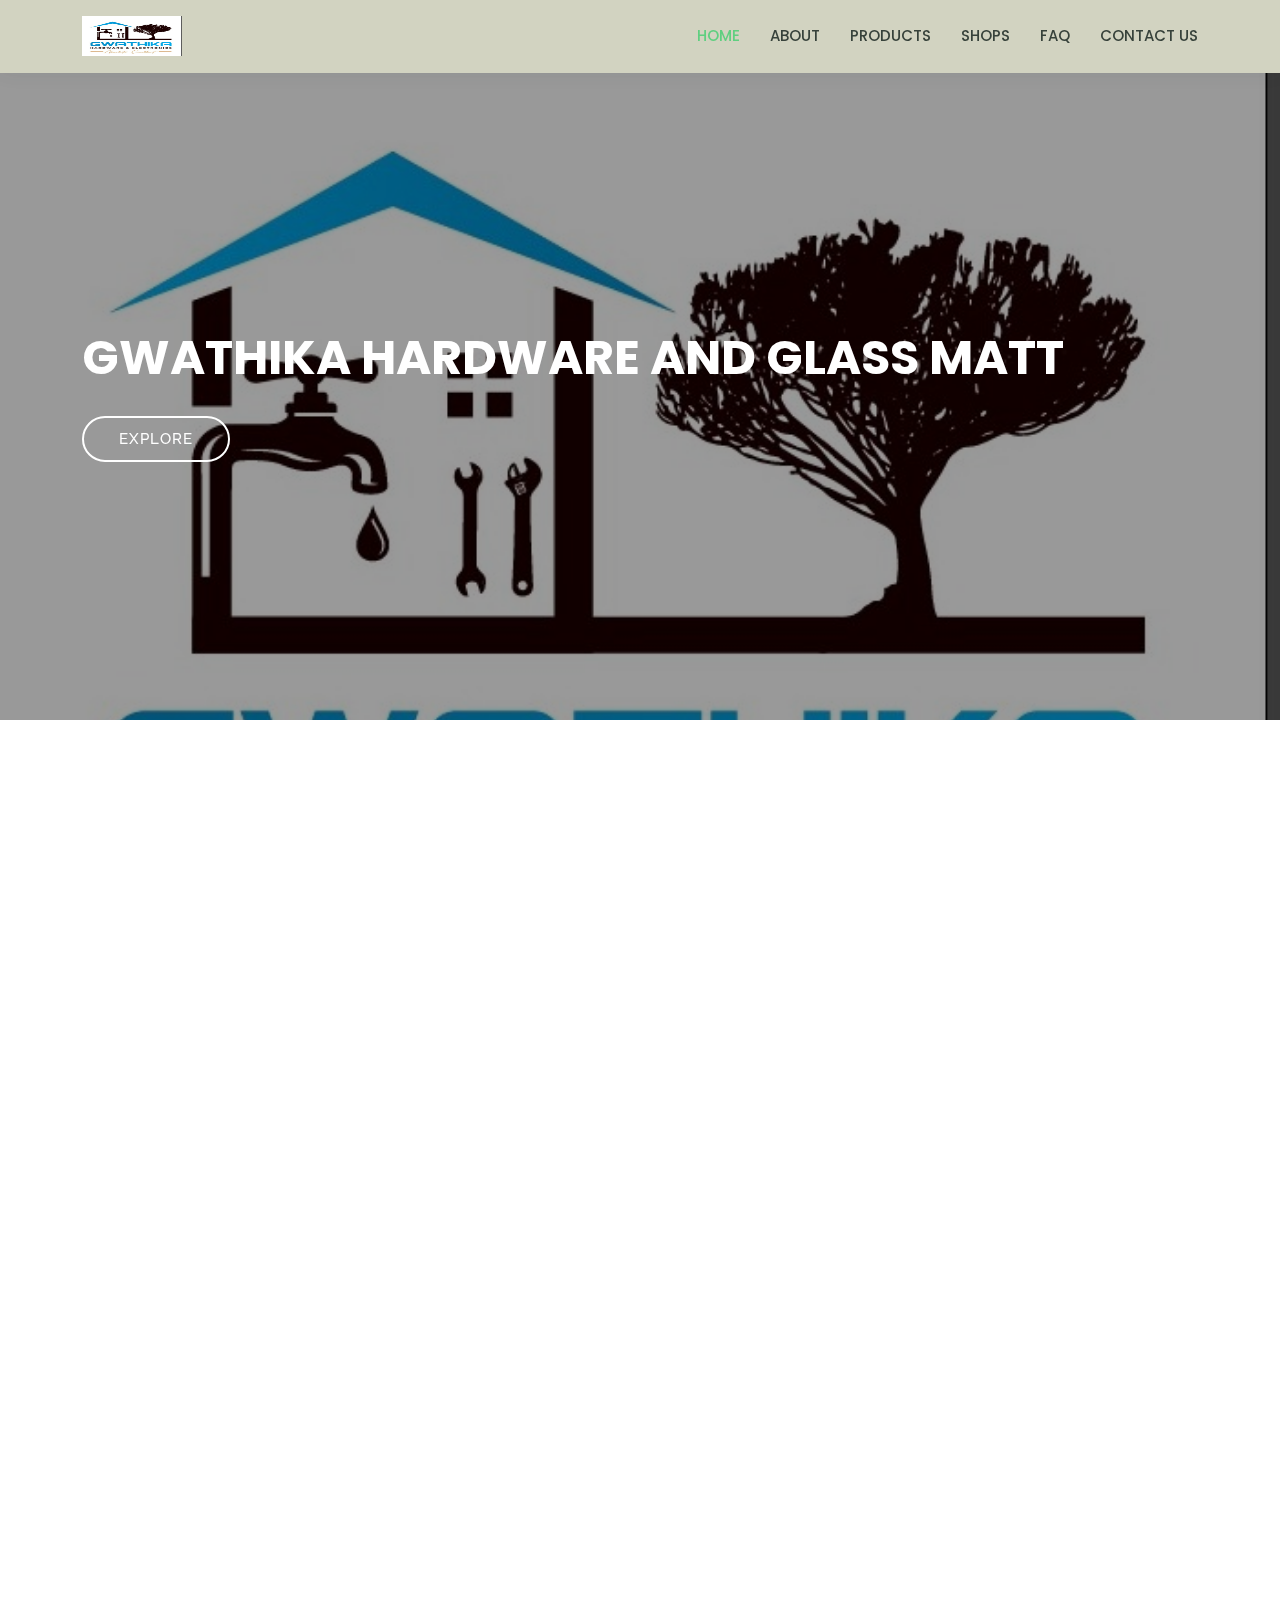
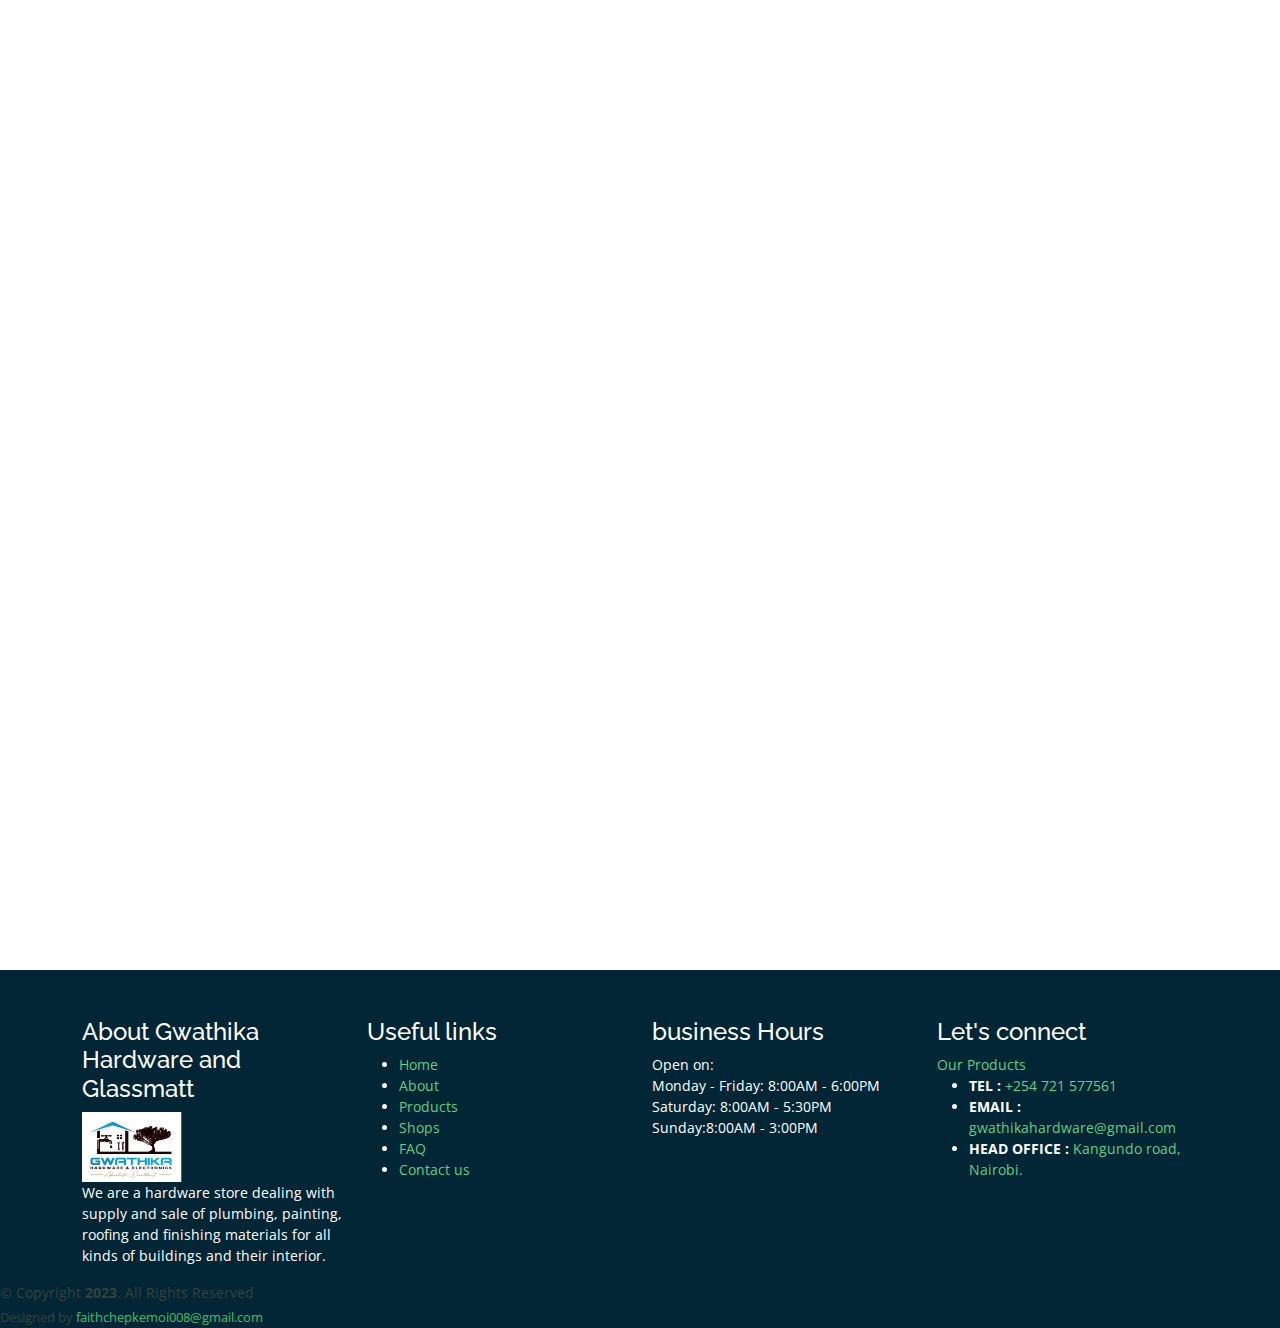
<file: index.html>
<!DOCTYPE html>
<html lang="en">

<head>
  <meta charset="utf-8">
  <meta content="width=device-width, initial-scale=1.0" name="viewport">

  <title>GWATHIKA HARDWARE</title>
  <meta content="" name="description">
  <meta content="" name="keywords">

  <!-- Favicons -->
  <link href="assets/img/logo.jpeg" rel="icon">
  <link href="assets/img/apple-touch-icon.png" rel="apple-touch-icon">

  <!-- Google Fonts -->
  <link href="https://fonts.googleapis.com/css?family=Open+Sans:300,300i,400,400i,600,600i,700,700i|Raleway:300,300i,400,400i,500,500i,600,600i,700,700i|Poppins:300,300i,400,400i,500,500i,600,600i,700,700i" rel="stylesheet">

  <!-- Vendor CSS Files -->
  <link href="assets/vendor/animate.css/animate.min.css" rel="stylesheet">
  <link href="assets/vendor/aos/aos.css" rel="stylesheet">
  <link href="assets/vendor/bootstrap/css/bootstrap.min.css" rel="stylesheet">
  <link href="assets/vendor/bootstrap-icons/bootstrap-icons.css" rel="stylesheet">
  <link href="assets/vendor/boxicons/css/boxicons.min.css" rel="stylesheet">
  <link href="assets/vendor/remixicon/remixicon.css" rel="stylesheet">
  <link href="assets/vendor/swiper/swiper-bundle.min.css" rel="stylesheet">

  <!--  Main CSS File -->
  <link href="assets/css/style.css" rel="stylesheet">

  
</head>

<body>
 
  <!-- ======= Header ======= -->
  <header style = "background-color:rgb(210, 211, 193)" id ="header" class="fixed-top">
    <div class="container d-flex align-items-center">
      

      <h1 class="logo me-auto"><img src="assets/img/logo.jpeg" width="100" height="70"></h1>
      <!-- Uncomment below if you prefer to use an image logo -->
      <!-- <a href="index.html" class="logo me-auto"><img src="assets/img/logo.png" alt="" class="img-fluid"></a>-->

      <nav id="navbar" class="navbar order-last order-lg-0">
        <ul>
          <li><a class="active" href="index.html">HOME</a></li>
          <li><a href="about.html">ABOUT</a></li>
          <li><a href="products.html">PRODUCTS</a></li>
          <li><a href="shops.html">SHOPS</a></li>
          <li><a href="FAQ.html">FAQ</a></li>
          <li><a href="contactus.html">CONTACT US</a></li>
          
          
        </ul>
        <i class="bi bi-list mobile-nav-toggle"></i>
      </nav>


    </div>
  </header>
  <section id="hero" class="d-flex justify-content-center align-items-center">
    <div class="container position-relative" data-aos="zoom-in" data-aos-delay="100">
      
      <h1>GWATHIKA HARDWARE AND GLASS MATT</h1>
    
      <a href="products.html" class="btn-get-started">EXPLORE</a>
    </div>
  </section>
  <main id="main">
    <section id="about" class="about">
      <div class="container" data-aos="fade-up">

        <div class="row">
          <div class="col-lg-4 order-1 order-lg-2" data-aos="fade-left" data-aos-delay="100">
            <img src="assets/img/tiles.jpg" class="img-fluid" alt="">
          </div>
          <div class="col-lg-6 pt-4 pt-lg-0 order-2 order-lg-1 content">
            We are a renowned hardware store offering business-to-business and business-to-consumer services.
            <BR><BR>We have a vast reach of customers and clients across the country. 
              <BR><BR>We have also partnered with other companies to ensure that we deliver quality products and services. 
            
            </p>

          </div>
        </div>

      </div>
    </section><!-- End About Section -->

    

    <!-- ======= Why Us Section ======= -->
    <section id="why-us" class="why-us">
      <div class="container" data-aos="fade-up">

        <div class="row">
          <div class="col-lg-4 d-flex align-items-stretch">
            <div class="content">
              <h3>WHY GWATHIKA HARDWARE AND GLASS MATT?</h3>
              <p>
                
              </p>
              <div class="text-center">
                <a href="about.html" class="more-btn">Learn More <i class="bx bx-chevron-right"></i></a>
              </div>
            </div>
          </div>
          <div class="col-lg-8 d-flex align-items-stretch" data-aos="zoom-in" data-aos-delay="100">
            <div class="icon-boxes d-flex flex-column justify-content-center">
              <div class="row">
                <div class="col-xl-4 d-flex align-items-stretch">
                  <div class="icon-box mt-4 mt-xl-0">
                    
                    <h4>QUALITY PRODUCTS AND SERVICES</h4>
                    <p>We ensure that our customers receive only the best and world class products and services, with the aid of our partnerships.  </p>
                  </div>
                </div>
                <div class="col-xl-4 d-flex align-items-stretch">
                  <div class="icon-box mt-4 mt-xl-0">
                    
                    <h4>FAST AND ASSUARED DELIVERY</h4>
                    <p>We deliver our products and services within Nairobi and across the entire country, on time. </p>
                  </div>
                </div>
                <div class="col-xl-4 d-flex align-items-stretch">
                  <div class="icon-box mt-4 mt-xl-0">
                    
                    <h4>GREAT CUSTOMER SERVICE AND EXPERIENCE</h4>
                    <p>Our cutomers' needs are our top priority, so we have and will continue ensuring that we meet your needs and you have the best experience at Gwathika harware and glassmatt.</p>
                  </div>
                </div>
              </div>
            </div><!-- End .content-->
          </div>
        </div>

      </div>
    </section><!-- End Why Us Section -->


    <!-- ======= Trainers Section ======= -->
    <section id="trainers" class="trainers">
      <div class="container" data-aos="fade-up">

        <div class="row" data-aos="zoom-in" data-aos-delay="100">
          <div class="col-lg-12 col-md-4 d-flex align-items-stretch">
            <div class="member">
              <img src="assets/img/trainers/trainer-1.jpg" class="img-fluid" alt="">
              <div class="member-content">
                <h4>GWATHIKA PARTNERSHIPS</h4>
                <span></span>
                <p>
                  We have partnered with other companies to ensure that we deliver quality products and services.

                
              </div>
            </div>
          </div>


            </div>
          </div>

            </div>
          </div>

        </div>

      </div>
    </section><!-- End Trainers Section -->

  </main><!-- End #main -->

  
  <footer style = "background-color: rgb(2, 38, 53)"id="footer">
    <div class="container d-md-flex py-4"></div>

        <div class="me-md-auto text-center text-md-start">

      
      <div class="container">
      <div class="row"><!-- About -->
      <div class="col-md-3 col-sm-6">
      <div class="widget widget_about text-white">
      <h4 class="widget-title">About Gwathika Hardware and Glassmatt</h4>
      
      <div class="logo-footer clearfix p-b15"><a href="index.html"><img alt="" src="assets/img/logo.jpeg" width="100" height="70"></a></div>
      
      <p>We are a hardware store dealing with supply and sale of plumbing, painting, roofing and finishing materials for all kinds of buildings and their interior.</p>
      </div>
      </div>
      <!-- Useful Links -->
      
      <div class="col-md-3 col-sm-6">
      <div class="widget widget_services text-white">
      <h4 class="widget-title">Useful links</h4>
      
      <ul class="text-white">
        <li class="text-white"><a href="/index.html">Home</a></li>
        <li><a href="/about.html">About</a></li>
        <li><a href="/products.html">Products</a></li>
        <li><a href="/shops.html">Shops</a></li>
        <li><a href="/FAQ.html">FAQ</a></li>
        <li><a href="/contactus.html">Contact us</a></li>
      </ul>
      </div>
      </div>
      <!-- Resent Post -->
      
      <div class="col-md-3 col-sm-6">
      <div class="widget recent-posts-entry-date">
      <h4 class="widget-title text-white">business Hours</h4>
      
      <div class="widget-post-bx">
      <div class="widget-post clearfix text-white">
      <div>
      <p>Open on:<br>
      Monday - Friday: 8:00AM - 6:00PM<br>
      Saturday: 8:00AM - 5:30PM<br>
      Sunday:8:00AM - 3:00PM</p>
      </div>
      </div>
      </div>
      </div>
      </div>
      <!-- Instagram Feed -->
      
      <div class="col-md-3 col-sm-6">
      <div class="widget widget_newsletter f-news-letter text-white">
      <h4 class="widget-title">Let's connect</h4>
      
      <div class="newsletter-bx m-b30"><a class="site-button" href="/product.html">Our Products</a>
      
      <div>
      <ul>
        <li><b class="p-lr5 text-uppercase text-white">Tel :</b> <a href="tel:+254 721 577561"><span>+254 721 577561</span></a></li>
        <li><b class="p-lr5 text-uppercase text-white">Email : </b><a href="mailto:gwathikahardware@gmail.com"> <span>gwathikahardware@gmail.com</span></a></li>
        <li><b class="p-lr5 text-uppercase text-white">Head Office :</b> <a href="https://goo.gl/maps/2jsb4E9dPAG3HnVJ8" target="_blank"> <span>Kangundo road, Nairobi.</span></a></li>
      </ul>
      </div>
      </div>
      </div>
      </div>
      </div>
      </div>
      <!-- Footer Copyright Part -->
      
      </div>
     
      
          <div class="copyright">
            &copy; Copyright <strong><span>2023</span></strong>. All Rights Reserved
          </div>
          <div class="credits">
           

            Designed by <a href="mailto:faithchepkemoi008@gmail.com"><span>faithchepkemoi008@gmail.com</span></a>
          </div>
        </div>
        
      </div>
      </footer>
   
  </footer><!-- End Footer -->

  <div id="preloader"></div>
  <a href="#" class="back-to-top d-flex align-items-center justify-content-center"><i class="bi bi-arrow-up-short"></i></a>

  <!-- Vendor JS Files -->
  <script src="assets/vendor/purecounter/purecounter.js"></script>
  <script src="assets/vendor/aos/aos.js"></script>
  <script src="assets/vendor/bootstrap/js/bootstrap.bundle.min.js"></script>
  <script src="assets/vendor/swiper/swiper-bundle.min.js"></script>
  <script src="assets/vendor/php-email-form/validate.js"></script>

  <!-- Template Main JS File -->
  <script src="assets/js/main.js"></script>

</body>

</html>
</file>
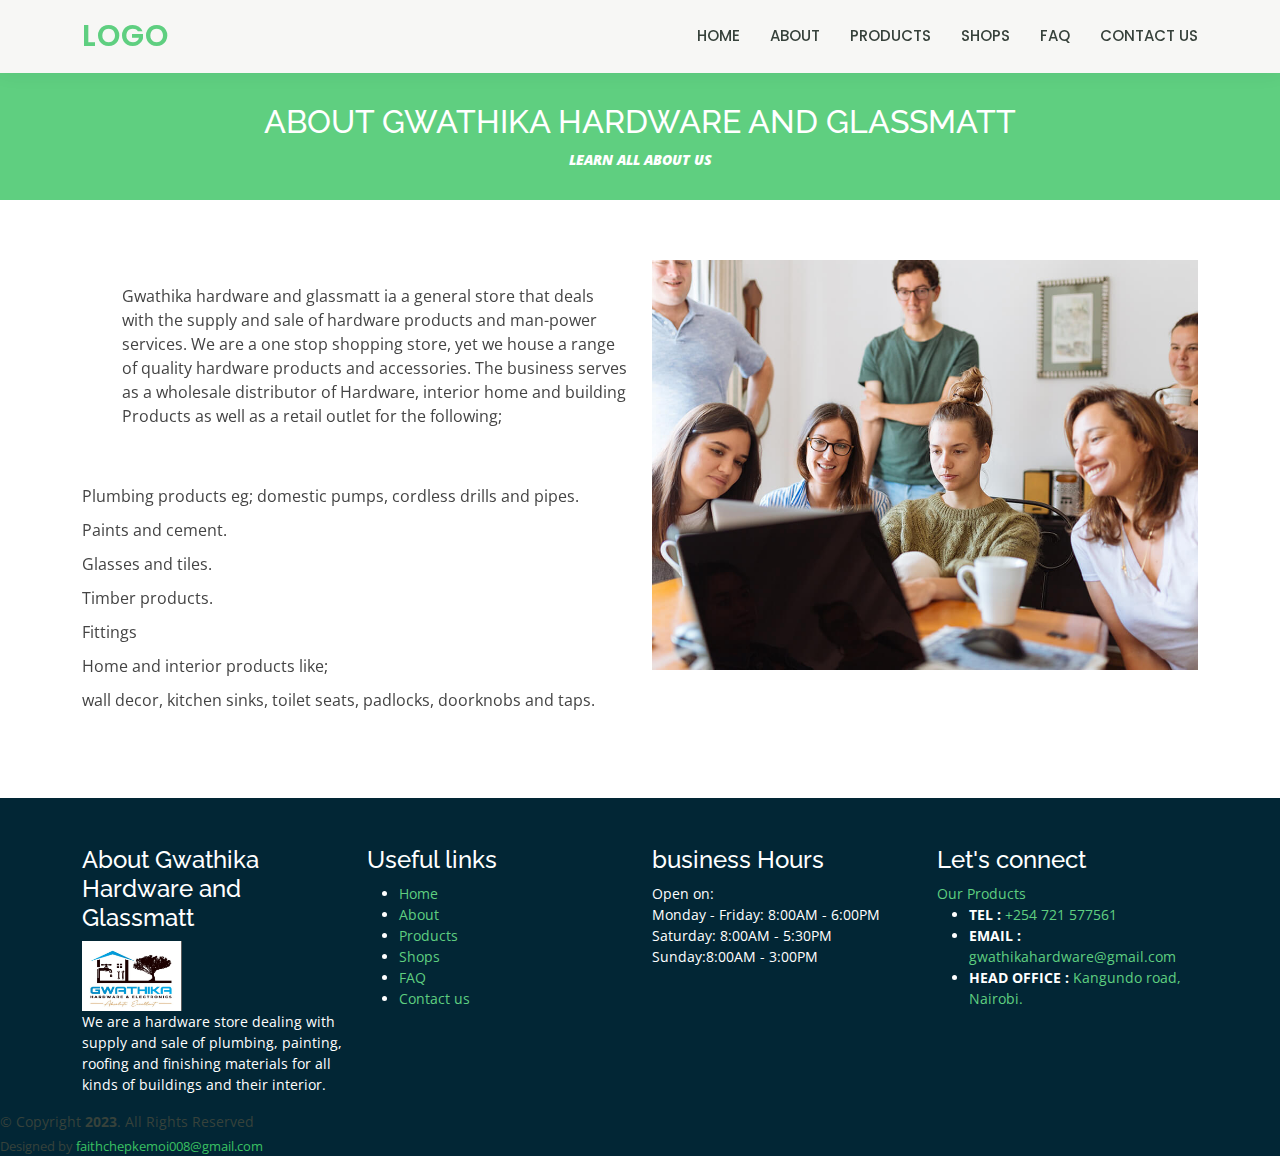
<file: about.html>
<!DOCTYPE html>
<html lang="en">

<head>
  <meta charset="utf-8">
  <meta content="width=device-width, initial-scale=1.0" name="viewport">

  <title>ABOUT</title>
  <meta content="" name="description">
  <meta content="" name="keywords">

  <!-- Favicons -->
  <link href="assets/img/logo.jpeg" rel="icon">
  <link href="assets/img/apple-touch-icon.png" rel="apple-touch-icon">

  <!-- Google Fonts -->
  <link href="https://fonts.googleapis.com/css?family=Open+Sans:300,300i,400,400i,600,600i,700,700i|Raleway:300,300i,400,400i,500,500i,600,600i,700,700i|Poppins:300,300i,400,400i,500,500i,600,600i,700,700i" rel="stylesheet">

  <!-- Vendor CSS Files -->
  <link href="assets/vendor/animate.css/animate.min.css" rel="stylesheet">
  <link href="assets/vendor/aos/aos.css" rel="stylesheet">
  <link href="assets/vendor/bootstrap/css/bootstrap.min.css" rel="stylesheet">
  <link href="assets/vendor/bootstrap-icons/bootstrap-icons.css" rel="stylesheet">
  <link href="assets/vendor/boxicons/css/boxicons.min.css" rel="stylesheet">
  <link href="assets/vendor/remixicon/remixicon.css" rel="stylesheet">
  <link href="assets/vendor/swiper/swiper-bundle.min.css" rel="stylesheet">

  <!-- Template Main CSS File -->
  <link href="assets/css/style.css" rel="stylesheet">

</head>

<body>

  <!-- ======= Header ======= -->
  <header id="header" class="fixed-top">
    <div class="container d-flex align-items-center">

      <h1 class="logo me-auto"><a href="index.html">LOGO</a></h1>
      <!-- Uncomment below if you prefer to use an image logo -->
      <!-- <a href="index.html" class="logo me-auto"><img src="assets/img/logo.png" alt="" class="img-fluid"></a>-->

      <nav id="navbar" class="navbar order-last order-lg-0">
        <ul>
          <li><a href="index.html">HOME</a></li>
          <li><a href="about.html">ABOUT</a></li>
          <li><a href="products.html">PRODUCTS</a></li>
          <li><a href="shops.html">SHOPS</a></li>
          <li><a href="FAQ.html">FAQ</a></li>
          <li><a href="contactus.html">CONTACT US</a></li>
        
          


          
        </ul>
        <i class="bi bi-list mobile-nav-toggle"></i>
      </nav><!-- .navbar -->

      

    </div>
  </header><!-- End Header -->

  <main id="main">
    <!-- ======= Breadcrumbs ======= -->
    <div class="breadcrumbs" data-aos="fade-in">
      <div class="container">
        <h2>ABOUT GWATHIKA HARDWARE AND GLASSMATT </h2>
        <p><strong><b><i>LEARN ALL ABOUT US</i></b></strong></p>
      </div>
    </div><!-- End Breadcrumbs -->

    <!-- ======= About Section ======= -->
    <section id="about" class="about">
      <div class="container" data-aos="fade-up">

        <div class="row">
          <div class="col-lg-6 order-1 order-lg-2" data-aos="fade-left" data-aos-delay="100">
            <img src="assets/img/about.jpg" class="img-fluid" alt="">
          </div>
          <div class="col-lg-6 pt-4 pt-lg-0 order-2 order-lg-1 content">
            <p style="margin-left:40px"><br>Gwathika hardware and glassmatt ia a general store that deals with the supply and sale of hardware products and man-power services. We are a one stop shopping store, yet we house a range of quality hardware products and accessories. The business serves as a wholesale distributor of Hardware, interior home  and building Products as well as a retail outlet for the following;</p>
        <p><br>

              <p style="margin-left:40px"> 
              <ul>
                <li>Plumbing products eg; domestic pumps, cordless drills and pipes.</li>
                <li>Paints and cement.</li>
                <li>Glasses and tiles.</li>
                <li>Timber products.</li>
                <li>Fittings</li>
                <li>Home and interior products like;<li>wall decor, kitchen sinks, toilet seats, padlocks, doorknobs and taps.</li>
                                       
              </ul></p>
            </p>

          </div>
        </div>

      </div>
    </section><!-- End About Section -->

  </main><!-- End #main -->

  <!-- ======= Footer ======= -->
  <footer id="footer"><footer style = "background-color: rgb(2, 38, 53)"id="footer">
    <div class="container d-md-flex py-4"></div>

        <div class="me-md-auto text-center text-md-start">

      
      <div class="container">
      <div class="row"><!-- About -->
      <div class="col-md-3 col-sm-6">
      <div class="widget widget_about text-white">
      <h4 class="widget-title">About Gwathika Hardware and Glassmatt</h4>
      
      <div class="logo-footer clearfix p-b15"><a href="index.html"><img alt="" src="assets/img/logo.jpeg" width="100" height="70"></a></div>
      
      <p>We are a hardware store dealing with supply and sale of plumbing, painting, roofing and finishing materials for all kinds of buildings and their interior.</p>
      </div>
      </div>
      <!-- Useful Links -->
      
      <div class="col-md-3 col-sm-6">
      <div class="widget widget_services text-white">
      <h4 class="widget-title">Useful links</h4>
      
      <ul class="text-white">
        <li class="text-white"><a href="/index.html">Home</a></li>
        <li><a href="/about.html">About</a></li>
        <li><a href="/products.html">Products</a></li>
        <li><a href="/shops.html">Shops</a></li>
        <li><a href="/FAQ.html">FAQ</a></li>
        <li><a href="/contactus.html">Contact us</a></li>
      </ul>
      </div>
      </div>
      <!-- Resent Post -->
      
      <div class="col-md-3 col-sm-6">
      <div class="widget recent-posts-entry-date">
      <h4 class="widget-title text-white">business Hours</h4>
      
      <div class="widget-post-bx">
      <div class="widget-post clearfix text-white">
      <div>
      <p>Open on:<br>
      Monday - Friday: 8:00AM - 6:00PM<br>
      Saturday: 8:00AM - 5:30PM<br>
      Sunday:8:00AM - 3:00PM</p>
      </div>
      </div>
      </div>
      </div>
      </div>
      <!-- Instagram Feed -->
      
      <div class="col-md-3 col-sm-6">
      <div class="widget widget_newsletter f-news-letter text-white">
      <h4 class="widget-title">Let's connect</h4>
      
      <div class="newsletter-bx m-b30"><a class="site-button" href="/product.html">Our Products</a>
      
      <div>
      <ul>
        <li><b class="p-lr5 text-uppercase text-white">Tel :</b> <a href="tel:+254 721 577561"><span>+254 721 577561</span></a></li>
        <li><b class="p-lr5 text-uppercase text-white">Email : </b><a href="mailto:gwathikahardware@gmail.com"> <span>gwathikahardware@gmail.com</span></a></li>
        <li><b class="p-lr5 text-uppercase text-white">Head Office :</b> <a href="https://goo.gl/maps/2jsb4E9dPAG3HnVJ8" target="_blank"> <span>Kangundo road, Nairobi.</span></a></li>
      </ul>
      </div>
      </div>
      </div>
      </div>
      </div>
      </div>
      <!-- Footer Copyright Part -->
      
      </div>
     
      
          <div class="copyright">
            &copy; Copyright <strong><span>2023</span></strong>. All Rights Reserved
          </div>
          <div class="credits">
           
            
            Designed by <a href="mailto:faithchepkemoi008@gmail.com"><span>faithchepkemoi008@gmail.com</span></a>
          </div>
        </div>
        
      </div>
      </footer>
   
  </footer>

    

  <div id="preloader"></div>
  <a href="#" class="back-to-top d-flex align-items-center justify-content-center"><i class="bi bi-arrow-up-short"></i></a>

  <!-- Vendor JS Files -->
  <script src="assets/vendor/purecounter/purecounter.js"></script>
  <script src="assets/vendor/aos/aos.js"></script>
  <script src="assets/vendor/bootstrap/js/bootstrap.bundle.min.js"></script>
  <script src="assets/vendor/swiper/swiper-bundle.min.js"></script>
  <script src="assets/vendor/php-email-form/validate.js"></script>

  <!-- Template Main JS File -->
  <script src="assets/js/main.js"></script>

</body>

</html>
</file>
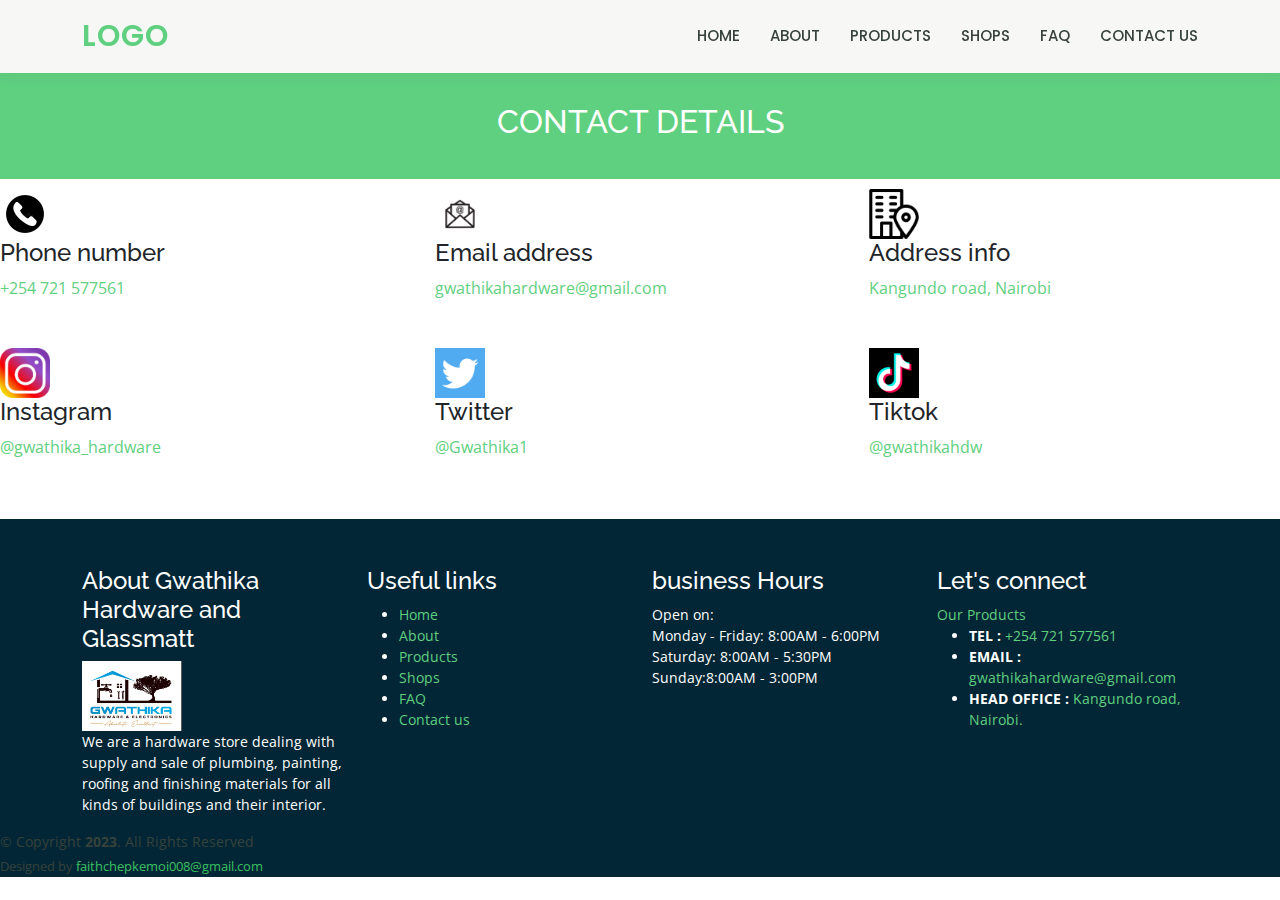
<file: contactus.html>
<!DOCTYPE html>
<html lang="en">

<head>
  <meta charset="utf-8">
  <meta content="width=device-width, initial-scale=1.0" name="viewport">

  <title>CONTACT-US</title>
  <style>
    .fa {  
      
  padding: 0px;  
text-align: center;  
  margin: 0px 0px;  
  font-size: 30px;  
  width: 50px;  
    }
    .fa-instagram {  
  background: hsl(180, 25%, 57%);  
  color: #f00586
}  
.fa-twitter {  
  background: #55ACEE;  
  color: white; 
}
</style>
    
  <meta content="" name="description">
  <meta content="" name="keywords">

  
  <link href="assets/img/logo.jpeg" rel="icon">
  <link href="assets/img/apple-touch-icon.png" rel="apple-touch-icon">

  
  <link href="https://fonts.googleapis.com/css?family=Open+Sans:300,300i,400,400i,600,600i,700,700i|Raleway:300,300i,400,400i,500,500i,600,600i,700,700i|Poppins:300,300i,400,400i,500,500i,600,600i,700,700i" rel="stylesheet">
  <link rel="stylesheet" href="https://cdnjs.cloudflare.com/ajax/libs/font-awesome/4.7.0/css/font-awesome.min.css">
  
  <link href="assets/vendor/animate.css/animate.min.css" rel="stylesheet">
  <link href="assets/vendor/aos/aos.css" rel="stylesheet">
  <link href="assets/vendor/bootstrap/css/bootstrap.min.css" rel="stylesheet">
  <link href="assets/vendor/bootstrap-icons/bootstrap-icons.css" rel="stylesheet">
  <link href="assets/vendor/boxicons/css/boxicons.min.css" rel="stylesheet">
  <link href="assets/vendor/remixicon/remixicon.css" rel="stylesheet">
  <link href="assets/vendor/swiper/swiper-bundle.min.css" rel="stylesheet">

 
  <link href="assets/css/style.css" rel="stylesheet">

  
</head>

<body>

  
  <header id="header" class="fixed-top">
    <div class="container d-flex align-items-center">

      <h1 class="logo me-auto"><a href="index.html">LOGO</a></h1>
      <!-- Uncomment below if you prefer to use an image logo -->
      <!-- <a href="index.html" class="logo me-auto"><img src="assets/img/logo.png" alt="" class="img-fluid"></a>-->

      <nav id="navbar" class="navbar order-last order-lg-0">
        <ul>
          <li><a href="index.html">HOME</a></li>
          <li><a href="about.html">ABOUT</a></li>
          <li><a href="products.html">PRODUCTS</a></li>
          <li><a href="shops.html">SHOPS</a></li>
          <li><a href="FAQ.html">FAQ</a></li>
          <li><a href="contactus.html">CONTACT US</a></li>
          
            </ul>
          </li>
         
        </ul>
        <i class="bi bi-list mobile-nav-toggle"></i>
      </nav>

    </div>
  </header>
  <div class="breadcrumbs">
    <div class="container">
    <h2>CONTACT DETAILS</h2>
        </div>
      </div>


      <div class="container">


      </div>
  
<!-- ======= Contact details section ======= -->
<section id="contact details" class="contact details">
  <div class="container" data-aos="fade-up">

      <div class="mt-separator-outer m-b30">
                      <div class="mt-separator bg-primary"></div>
                    </div>
      <div class="mt-separator bg-primary"></div>
      </div>
      
      <div class="section-content m-b30">
                    <div class="row">
                      <div class="col-md-4 col-sm-12 m-b30">
                        <div class="mt-icon-box-wraper center p-a30 bg-gray">
                          <div class="icon-sm m-b10">
                            <img src ="assets/img/phoneicon.jpg" height="50" width="50">
                          </div>
                          <div class="icon-content">
                            <h4 class="text-dark">Phone number</h4>
                            <div class="icon-content">
                              <a href="tel:+254 721 577561"><span>+254 721 577561</span></a>
                            </div>
                          </div>
                        </div>
                      </div>
                      <div class="col-md-4 col-sm-12 m-b30">
                        <div class="mt-icon-box-wraper center p-a30 bg-gray">
                          <div class="icon-sm m-b10">
                            <img src ="assets/img/emailicon.webp" height="50" width="50">
                          </div>
                          <div class="icon-content">
                            <h4 class="text-dark">Email address</h4>
                            <div class="icon-content">
                              <a href="mailto:gwathikahardware@gmail.com">
                                <span>gwathikahardware@gmail.com</span></a>
                            </div>
                          </div>
                        </div>
                      </div>
                      <div class="col-md-4 col-sm-12 m-b30">
                        <div class="mt-icon-box-wraper center p-a30 bg-gray">
                          <div class="icon-sm m-b10">
                            <img src ="assets/img/adressicon.png" height="50" width="50">
                          </div>
                          <div class="icon-content">
                            <h4 class="text-dark">Address info</h4>
                            <div class="icon-content">
                              <a href="https://goo.gl/maps/2jsb4E9dPAG3HnVJ8" target="_blank">
                                <span>
                                  Kangundo road, Nairobi
                                </span></a>
                            </div>
                          </div>
                        </div>
                      </div>
                    </div>
                    <br><br>
                    <div class = "row">
                      <div class="col-md-4 col-sm-12 m-b30">
                        <div class="mt-icon-box-wraper center p-a30 bg-gray">
                          <div class="icon-sm m-b10">
                            <img src ="assets/img/Instagram-Icon.png.webp" height="50" width="50">
                            
                            <div class="icon-content">
                              <h4 class="text-dark">Instagram</h4> 
                              <div class="icon-content">
                                <a href="tel:+254790022022"><span>@gwathika_hardware</span></a>
                              </div>
                            </div>
                          </div>
                          </div>
                          </div>
                          <div class="col-md-4 col-sm-12 m-b30">
                            <div class="mt-icon-box-wraper center p-a30 bg-gray">
                              <div class="icon-sm m-b10">
                                <img src ="assets/img/twittericon.png" height="50" width="50">
                          </div>
                          <div class="icon-content">
                            <h4 class="text-dark">Twitter</h4>
                            <div class="icon-content">
                              <a href="tel:+254790022022"><span>@Gwathika1</span></a>
                            </div>
                          </div>
                        </div>
                      </div>
                      <div class="col-md-4 col-sm-12 m-b30">
                        <div class="mt-icon-box-wraper center p-a30 bg-gray">
                          <div class="icon-sm m-b10">
                            <img src ="assets/img/tiktokicon.png" height="50" width="50">
                      </div>
                      <div class="icon-content">
                        <h4 class="text-dark">Tiktok</h4>
                        <div class="icon-content">
                          <a href="tel:+254790022022"><span>@gwathikahdw</span></a>
                        </div>
                      </div>
                    </div>
                  </div>
                  </div>
                  </div>
  </div>
  </section> <!-- ======= End Contact details section ======= -->
  
</main>

  <footer style = "background-color: rgb(2, 38, 53)"id="footer">
    <div class="container d-md-flex py-4"></div>

        <div class="me-md-auto text-center text-md-start">

      
      <div class="container">
      <div class="row"><!-- About -->
      <div class="col-md-3 col-sm-6">
      <div class="widget widget_about text-white">
      <h4 class="widget-title">About Gwathika Hardware and Glassmatt</h4>
      
      <div class="logo-footer clearfix p-b15"><a href="index.html"><img alt="" src="assets/img/logo.jpeg" width="100" height="70"></a></div>
      
      <p>We are a hardware store dealing with supply and sale of plumbing, painting, roofing and finishing materials for all kinds of buildings and their interior.</p>
      </div>
      </div>
      <!-- Useful Links -->
      
      <div class="col-md-3 col-sm-6">
      <div class="widget widget_services text-white">
      <h4 class="widget-title">Useful links</h4>
      
      <ul class="text-white">
        <li class="text-white"><a href="/index.html">Home</a></li>
        <li><a href="/about.html">About</a></li>
        <li><a href="/products.html">Products</a></li>
        <li><a href="/shops.html">Shops</a></li>
        <li><a href="/FAQ.html">FAQ</a></li>
        <li><a href="/contactus.html">Contact us</a></li>
      </ul>
      </div>
      </div>
      <!-- Resent Post -->
      
      <div class="col-md-3 col-sm-6">
      <div class="widget recent-posts-entry-date">
      <h4 class="widget-title text-white">business Hours</h4>
      
      <div class="widget-post-bx">
      <div class="widget-post clearfix text-white">
      <div>
      <p>Open on:<br>
      Monday - Friday: 8:00AM - 6:00PM<br>
      Saturday: 8:00AM - 5:30PM<br>
      Sunday:8:00AM - 3:00PM</p>
      </div>
      </div>
      </div>
      </div>
      </div>
      <!-- Instagram Feed -->
      
      <div class="col-md-3 col-sm-6">
      <div class="widget widget_newsletter f-news-letter text-white">
      <h4 class="widget-title">Let's connect</h4>
      
      <div class="newsletter-bx m-b30"><a class="site-button" href="/product.html">Our Products</a>
      
      <div>
      <ul>
        <li><b class="p-lr5 text-uppercase text-white">Tel :</b> <a href="tel:+254 721 577561"><span>+254 721 577561</span></a></li>
        <li><b class="p-lr5 text-uppercase text-white">Email : </b><a href="mailto:gwathikahardware@gmail.com"> <span>gwathikahardware@gmail.com</span></a></li>
        <li><b class="p-lr5 text-uppercase text-white">Head Office :</b> <a href="https://www.google.com/maps/search/Gwathika+Hardware,+Nairobi,+kayole+junction/@-1.2573332,36.9164807,17z?hl=en" target="_blank"> <span>Kangundo road, Nairobi.</span></a></li>
      </ul>
      </div>
      </div>
      </div>
      </div>
      </div>
      </div>
      <!-- Footer Copyright Part -->
      
      </div>
     
      
          <div class="copyright">
            &copy; Copyright <strong><span>2023</span></strong>. All Rights Reserved
          </div>
          <div class="credits">
           

            Designed by <a href="mailto:faithchepkemoi008@gmail.com"><span>faithchepkemoi008@gmail.com</span></a>
          </div>
        </div>
        
      </div>
      </footer>
   
  </footer>
  
    
  </body>
  </html>
</file>
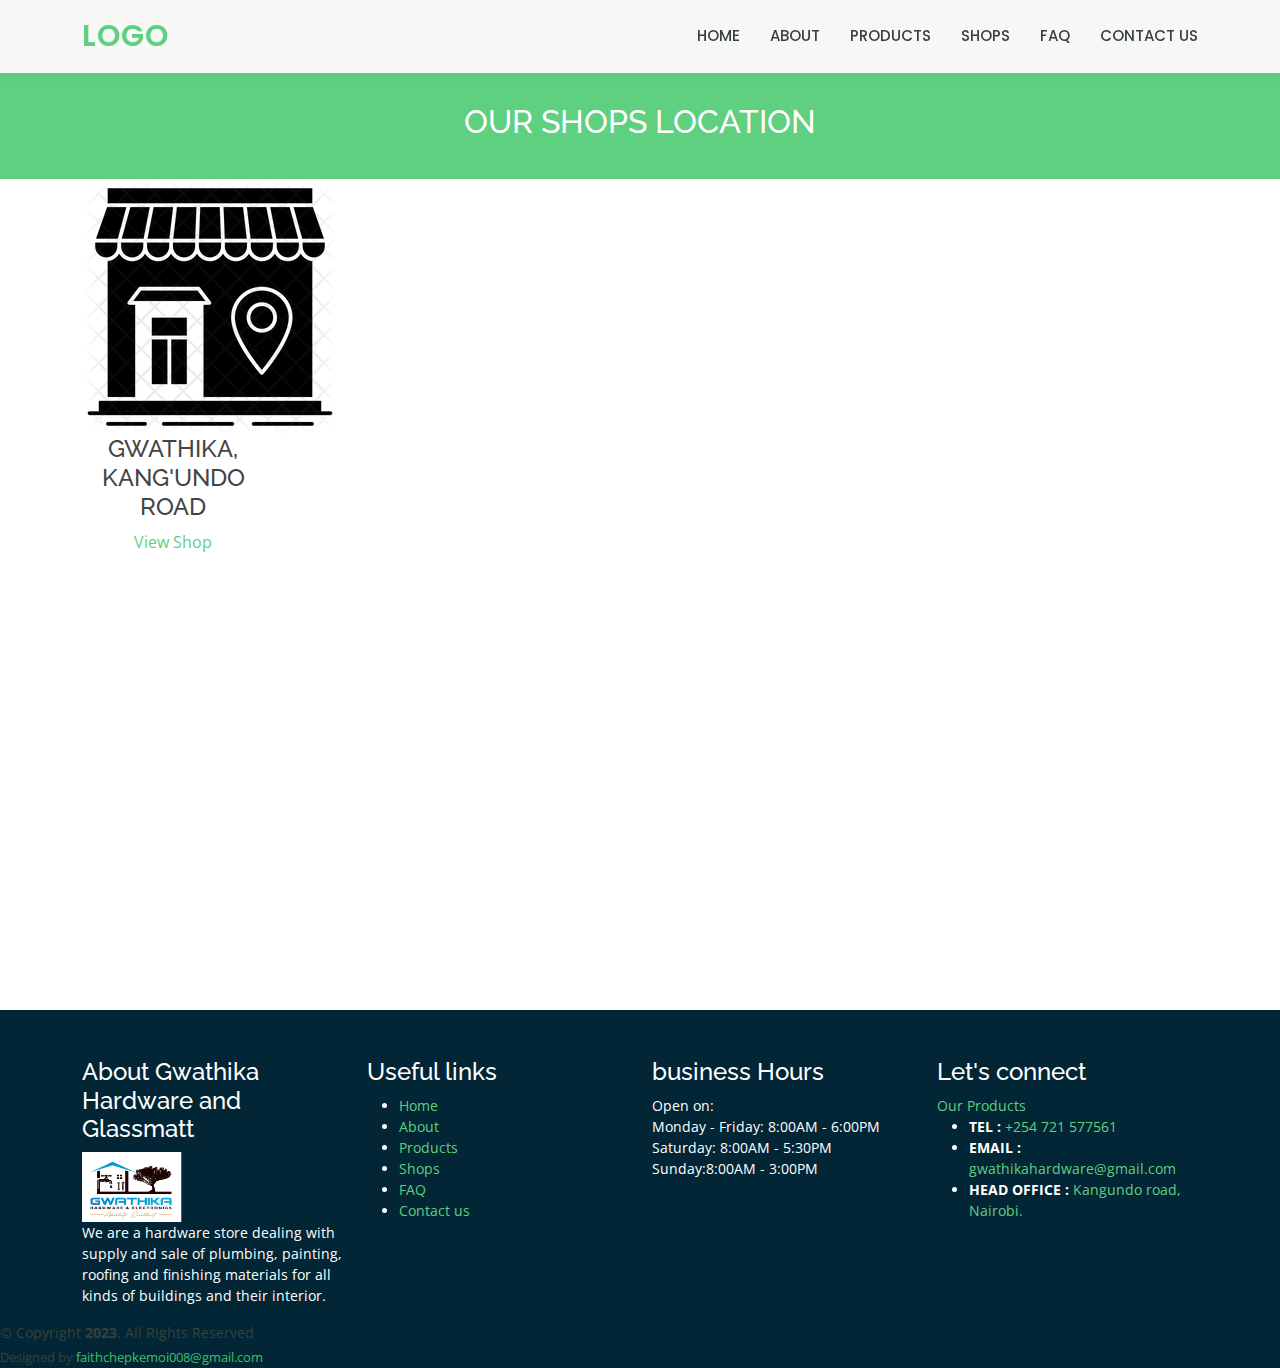
<file: shops.html>
<!DOCTYPE html>
<html lang="en">

<head>
  <meta charset="utf-8">
  <meta content="width=device-width, initial-scale=1.0" name="viewport">

  <title>SHOPS</title>
  <meta content="" name="description">
  <meta content="" name="keywords">

  
  <link href="assets/img/logo.jpeg" rel="icon">
  <link href="assets/img/apple-touch-icon.png" rel="apple-touch-icon">

  
  <link href="https://fonts.googleapis.com/css?family=Open+Sans:300,300i,400,400i,600,600i,700,700i|Raleway:300,300i,400,400i,500,500i,600,600i,700,700i|Poppins:300,300i,400,400i,500,500i,600,600i,700,700i" rel="stylesheet">

  
  <link href="assets/vendor/animate.css/animate.min.css" rel="stylesheet">
  <link href="assets/vendor/aos/aos.css" rel="stylesheet">
  <link href="assets/vendor/bootstrap/css/bootstrap.min.css" rel="stylesheet">
  <link href="assets/vendor/bootstrap-icons/bootstrap-icons.css" rel="stylesheet">
  <link href="assets/vendor/boxicons/css/boxicons.min.css" rel="stylesheet">
  <link href="assets/vendor/remixicon/remixicon.css" rel="stylesheet">
  <link href="assets/vendor/swiper/swiper-bundle.min.css" rel="stylesheet">

 
  <link href="assets/css/style.css" rel="stylesheet">

  
</head>

<body>

  
  <header id="header" class="fixed-top">
    <div class="container d-flex align-items-center">

      <h1 class="logo me-auto"><a href="index.html">LOGO</a></h1>
      <!-- Uncomment below if you prefer to use an image logo -->
      <!-- <a href="index.html" class="logo me-auto"><img src="assets/img/logo.png" alt="" class="img-fluid"></a>-->

      <nav id="navbar" class="navbar order-last order-lg-0">
        <ul>
          <li><a href="index.html">HOME</a></li>
          <li><a href="about.html">ABOUT</a></li>
          <li><a href="products.html">PRODUCTS</a></li>
          <li><a href="shops.html">SHOPS</a></li>
          <li><a href="FAQ.html">FAQ</a></li>
          <li><a href="contactus.html">CONTACT US</a></li>
          
            </ul>
          </li>
         
        </ul>
        <i class="bi bi-list mobile-nav-toggle"></i>
      </nav>

    </div>
  </header>
 <div class="breadcrumbs">
  <div class="container">
  <h2>OUR SHOPS LOCATION</h2>
      </div>
    </div>
    <div class="container">
     
      
      <div class="mfp-gallery clearfix">
        <div class="row">
          <div class="column">
          
          <!-- Block 1 -->
          <div class="col-lg-4 col-md-4 col-sm-6 m-b30">
            <div class="mt-box bg-white bdr-1 bdr-solid bdr-gray-light">
              <div class="mt-thum-bx mt-img-overlay3 mt-img-effect">
                <img src="assets/img/hardwareicon.png" alt="">
                <div class="overlay-bx">
                  <div class="overlay-icon">
                    <a href="/roasters.html">
                      <i class="fa fa-external-link-square mt-icon-box-xs"></i>
                    </a>
                    <a class="mfp-link" href="images/roasters.jpeg">
                      <i class="fa fa-search-plus mt-icon-box-xs"></i>
                    </a>
                  </div>
                </div>
              </div>
              <div class="mt-info p-a20 text-center">
                <h4 class="m-t0">GWATHIKA, KANG'UNDO ROAD</h4>
                <a class="site-button" type="button" href="https://goo.gl/maps/2jsb4E9dPAG3HnVJ8">
                  View Shop
                </a>
              </div>
            </div>
          </div>
          <iframe src="https://www.google.com/maps/embed?pb=!1m18!1m12!1m3!1d3988.8572611589902!2d36.91842261404278!3d-1.2576067359485197!2m3!1f0!2f0!3f0!3m2!1i1024!2i768!4f13.1!3m3!1m2!1s0x182f14f198e2677b%3A0x5bbea0ea4f493d11!2sGwathika%20Hardware!5e0!3m2!1sen!2ske!4v1675329093708!5m2!1sen!2ske" width="600" height="450" style="border:0;" allowfullscreen="" loading="lazy" referrerpolicy="no-referrer-when-downgrade"></iframe>
 </div>
 </div>
        </div>
</div>
</div> 
</div>

<!-- ======= Footer ======= -->
  <footer id="footer">
    <footer style = "background-color: rgb(2, 38, 53)"id="footer">
      <div class="container d-md-flex py-4"></div>
  
          <div class="me-md-auto text-center text-md-start">
  
        
        <div class="container">
        <div class="row"><!-- About -->
        <div class="col-md-3 col-sm-6">
        <div class="widget widget_about text-white">
        <h4 class="widget-title">About Gwathika Hardware and Glassmatt</h4>
        
        <div class="logo-footer clearfix p-b15"><a href="index.html"><img alt="" src="assets/img/logo.jpeg" width="100" height="70"></a></div>
        
        <p>We are a hardware store dealing with supply and sale of plumbing, painting, roofing and finishing materials for all kinds of buildings and their interior.</p>
        </div>
        </div>
        <!-- Useful Links -->
        
        <div class="col-md-3 col-sm-6">
        <div class="widget widget_services text-white">
        <h4 class="widget-title">Useful links</h4>
        
        <ul class="text-white">
          <li class="text-white"><a href="/index.html">Home</a></li>
          <li><a href="/about.html">About</a></li>
          <li><a href="/products.html">Products</a></li>
          <li><a href="/shops.html">Shops</a></li>
          <li><a href="/FAQ.html">FAQ</a></li>
          <li><a href="/contactus.html">Contact us</a></li>
        </ul>
        </div>
        </div>
        <!-- Resent Post -->
        
        <div class="col-md-3 col-sm-6">
        <div class="widget recent-posts-entry-date">
        <h4 class="widget-title text-white">business Hours</h4>
        
        <div class="widget-post-bx">
        <div class="widget-post clearfix text-white">
        <div>
        <p>Open on:<br>
        Monday - Friday: 8:00AM - 6:00PM<br>
        Saturday: 8:00AM - 5:30PM<br>
        Sunday:8:00AM - 3:00PM</p>
        </div>
        </div>
        </div>
        </div>
        </div>
        <!-- Instagram Feed -->
        
        <div class="col-md-3 col-sm-6">
        <div class="widget widget_newsletter f-news-letter text-white">
        <h4 class="widget-title">Let's connect</h4>
        
        <div class="newsletter-bx m-b30"><a class="site-button" href="/product.html">Our Products</a>
        
        <div>
        <ul>
          <li><b class="p-lr5 text-uppercase text-white">Tel :</b> <a href="tel:+254 721 577561"><span>+254 721 577561</span></a></li>
          <li><b class="p-lr5 text-uppercase text-white">Email : </b><a href="gwathikahardware@gmail.com"> <span>gwathikahardware@gmail.com</span></a></li>
          <li><b class="p-lr5 text-uppercase text-white">Head Office :</b> <a href="https://goo.gl/maps/2jsb4E9dPAG3HnVJ8" target="_blank"> <span>Kangundo road, Nairobi.</span></a></li>
        </ul>
        </div>
        </div>
        </div>
        </div>
        </div>
        </div>
        <!-- Footer Copyright Part -->
        
        </div>
       
        
            <div class="copyright">
              &copy; Copyright <strong><span>2023</span></strong>. All Rights Reserved
            </div>
            <div class="credits">
             
  
              Designed by <a href="mailto:faithchepkemoi008@gmail.com"><span>faithchepkemoi008@gmail.com</span></a>
            </div>
          </div>
          
        </div>
        </footer>
     
    </footer>
        </body>
  </html>
</file>
<file: assets/css/style.css>
body {
  font-family: "Open Sans", sans-serif;
  color: #444444;
}

a {
  color: #5fcf80;
  text-decoration: none;
}

a:hover {
  color: #86db9f;
  text-decoration: none;
}

h1, h2, h3, h4, h5, h6 {
  font-family: "Raleway", sans-serif;
}

/*--------------------------------------------------------------
# Back to top button
--------------------------------------------------------------*/
.back-to-top {
  position: fixed;
  visibility: hidden;
  opacity: 0;
  right: 15px;
  bottom: 15px;
  z-index: 996;
  background: #5fcf80;
  width: 40px;
  height: 40px;
  border-radius: 50px;
  transition: all 0.4s;
}
.back-to-top i {
  font-size: 28px;
  color: #fff;
  line-height: 0;
}
.back-to-top:hover {
  background: #7ed899;
  color: #fff;
}
.back-to-top.active {
  visibility: visible;
  opacity: 1;
}

/*--------------------------------------------------------------
# Preloader
--------------------------------------------------------------*/
#preloader {
  position: fixed;
  top: 0;
  left: 0;
  right: 0;
  bottom: 0;
  z-index: 9999;
  overflow: hidden;
  background: #fff;
}

#preloader:before {
  content: "";
  position: fixed;
  top: calc(50% - 30px);
  left: calc(50% - 30px);
  border: 6px solid #5fcf80;
  border-top-color: #fff;
  border-bottom-color: #fff;
  border-radius: 50%;
  width: 60px;
  height: 60px;
  -webkit-animation: animate-preloader 1s linear infinite;
  animation: animate-preloader 1s linear infinite;
}

@-webkit-keyframes animate-preloader {
  0% {
    transform: rotate(0deg);
  }
  100% {
    transform: rotate(360deg);
  }
}

@keyframes animate-preloader {
  0% {
    transform: rotate(0deg);
  }
  100% {
    transform: rotate(360deg);
  }
}
/*--------------------------------------------------------------
# Disable aos animation delay on mobile devices
--------------------------------------------------------------*/
@media screen and (max-width: 768px) {
  [data-aos-delay] {
    transition-delay: 0 !important;
  }
}
/*--------------------------------------------------------------
# Header
--------------------------------------------------------------*/
#header {
  background: rgb(247, 247, 245);
  transition: all 0.5s;
  z-index: 997;
  padding: 15px 0;
  box-shadow: 0px 0 18px rgba(55, 66, 59, 0.08);
}
#header .logo {
  font-size: 30px;
  margin: 0;
  padding: 0;
  line-height: 1;
  font-weight: 600;
  letter-spacing: 1px;
  text-transform: uppercase;
  font-family: "Poppins", sans-serif;
}
#header .logo a {
  color: #5fcf80;
}
#header .logo img {
  max-height: 40px;
}

/**
* Get Startet Button 
*/
.get-started-btn {
  margin-left: 22px;
  background: #5fcf80;
  color: #fff;
  border-radius: 50px;
  padding: 8px 25px;
  white-space: nowrap;
  transition: 0.3s;
  font-size: 14px;
  display: inline-block;
}
.get-started-btn:hover {
  background: #3ac162;
  color: #fff;
}
@media (max-width: 768px) {
  .get-started-btn {
    margin: 0 15px 0 0;
    padding: 6px 18px;
  }
}

/*--------------------------------------------------------------
# Navigation Menu
--------------------------------------------------------------*/
/**
* Desktop Navigation 
*/
.navbar {
  padding: 0;
}
.navbar ul {
  margin: 0;
  padding: 0;
  display: flex;
  list-style: none;
  align-items: center;
}
.navbar li {
  position: relative;
}
.navbar a, .navbar a:focus {
  display: flex;
  align-items: center;
  justify-content: space-between;
  padding: 10px 0 10px 30px;
  font-family: "Poppins", sans-serif;
  font-size: 15px;
  font-weight: 500;
  color: #37423b;
  white-space: nowrap;
  transition: 0.3s;
}
.navbar a i, .navbar a:focus i {
  font-size: 12px;
  line-height: 0;
  margin-left: 5px;
}
.navbar a:hover, .navbar .active, .navbar .active:focus, .navbar li:hover > a {
  color: #5fcf80;
}
.navbar .dropdown ul {
  display: block;
  position: absolute;
  left: 30px;
  top: calc(100% + 30px);
  margin: 0;
  padding: 10px 0;
  z-index: 99;
  opacity: 0;
  visibility: hidden;
  background: #fff;
  box-shadow: 0px 0px 30px rgba(127, 137, 161, 0.25);
  transition: 0.3s;
  border-radius: 4px;
}
.navbar .dropdown ul li {
  min-width: 200px;
}
.navbar .dropdown ul a {
  padding: 10px 20px;
  font-size: 14px;
  text-transform: none;
  font-weight: 500;
}
.navbar .dropdown ul a i {
  font-size: 12px;
}
.navbar .dropdown ul a:hover, .navbar .dropdown ul .active:hover, .navbar .dropdown ul li:hover > a {
  color: #5fcf80;
}
.navbar .dropdown:hover > ul {
  opacity: 1;
  top: 100%;
  visibility: visible;
}
.navbar .dropdown .dropdown ul {
  top: 0;
  left: calc(100% - 30px);
  visibility: hidden;
}
.navbar .dropdown .dropdown:hover > ul {
  opacity: 1;
  top: 0;
  left: 100%;
  visibility: visible;
}
@media (max-width: 1366px) {
  .navbar .dropdown .dropdown ul {
    left: -90%;
  }
  .navbar .dropdown .dropdown:hover > ul {
    left: -100%;
  }
}

/**
* Mobile Navigation 
*/
.mobile-nav-toggle {
  color: #37423b;
  font-size: 28px;
  cursor: pointer;
  display: none;
  line-height: 0;
  transition: 0.5s;
}
.mobile-nav-toggle.bi-x {
  color: #fff;
}

@media (max-width: 991px) {
  .mobile-nav-toggle {
    display: block;
  }

  .navbar ul {
    display: none;
  }
}
.navbar-mobile {
  position: fixed;
  overflow: hidden;
  top: 0;
  right: 0;
  left: 0;
  bottom: 0;
  background: rgba(32, 38, 34, 0.9);
  transition: 0.3s;
  z-index: 999;
}
.navbar-mobile .mobile-nav-toggle {
  position: absolute;
  top: 15px;
  right: 15px;
}
.navbar-mobile ul {
  display: block;
  position: absolute;
  top: 55px;
  right: 15px;
  bottom: 15px;
  left: 15px;
  padding: 10px 0;
  border-radius: 6px;
  background-color: #fff;
  overflow-y: auto;
  transition: 0.3s;
}
.navbar-mobile a, .navbar-mobile a:focus {
  padding: 10px 20px;
  font-size: 15px;
  color: #37423b;
}
.navbar-mobile a:hover, .navbar-mobile .active, .navbar-mobile li:hover > a {
  color: #5fcf80;
}
.navbar-mobile .getstarted, .navbar-mobile .getstarted:focus {
  margin: 15px;
}
.navbar-mobile .dropdown ul {
  position: static;
  display: none;
  margin: 10px 20px;
  padding: 10px 0;
  z-index: 99;
  opacity: 1;
  visibility: visible;
  background: #fff;
  box-shadow: 0px 0px 30px rgba(127, 137, 161, 0.25);
}
.navbar-mobile .dropdown ul li {
  min-width: 200px;
}
.navbar-mobile .dropdown ul a {
  padding: 10px 20px;
}
.navbar-mobile .dropdown ul a i {
  font-size: 12px;
}
.navbar-mobile .dropdown ul a:hover, .navbar-mobile .dropdown ul .active:hover, .navbar-mobile .dropdown ul li:hover > a {
  color: #5fcf80;
}
.navbar-mobile .dropdown > .dropdown-active {
  display: block;
}

/*--------------------------------------------------------------
# Hero Section
--------------------------------------------------------------*/
#hero {
  width: 100%;
  height: 80vh;
  background: url("../img/logo.jpeg") top center;
  background-size: cover;
  position: relative;
}
#hero:before {
  content: "";
  background: rgba(0, 0, 0, 0.4);
  position: absolute;
  bottom: 0;
  top: 0;
  left: 0;
  right: 0;
}
#hero .container {
  padding-top: 72px;
}
@media (max-width: 992px) {
  #hero .container {
    padding-top: 62px;
  }
}
#hero h1 {
  margin: 0;
  font-size: 48px;
  font-weight: 700;
  line-height: 56px;
  color: #fff;
  font-family: "Poppins", sans-serif;
}
#hero h2 {
  color: #eee;
  margin: 10px 0 0 0;
  font-size: 24px;
}
#hero .btn-get-started {
  font-family: "Raleway", sans-serif;
  font-weight: 500;
  font-size: 15px;
  letter-spacing: 1px;
  display: inline-block;
  padding: 10px 35px;
  border-radius: 50px;
  transition: 0.5s;
  margin-top: 30px;
  border: 2px solid #fff;
  color: #fff;
}
#hero .btn-get-started:hover {
  background: #5fcf80;
  border: 2px solid #5fcf80;
}
@media (min-width: 1024px) {
  #hero {
    background-attachment: fixed;
  }
}
@media (max-width: 768px) {
  #hero {
    height: 100vh;
  }
  #hero h1 {
    font-size: 28px;
    line-height: 36px;
  }
  #hero h2 {
    font-size: 18px;
    line-height: 24px;
  }
}

/*--------------------------------------------------------------
# Sections General
--------------------------------------------------------------*/
section {
  padding: 60px 0;
  overflow: hidden;
}

.section-bg {
  background-color: #f6f7f6;
}

.section-title {
  padding-bottom: 40px;
}
.section-title h2 {
  font-size: 14px;
  font-weight: 500;
  padding: 0;
  line-height: 1px;
  margin: 0 0 5px 0;
  letter-spacing: 2px;
  text-transform: uppercase;
  color: #aaaaaa;
  font-family: "Poppins", sans-serif;
}
.section-title h2::after {
  content: "";
  width: 120px;
  height: 1px;
  display: inline-block;
  background: #9ae1af;
  margin: 4px 10px;
}
.section-title p {
  margin: 0;
  margin: 0;
  font-size: 36px;
  font-weight: 700;
  text-transform: uppercase;
  font-family: "Poppins", sans-serif;
  color: #37423b;
}

.breadcrumbs {
  margin-top: 73px;
  text-align: center;
  background: #5fcf80;
  padding: 30px 0;
  color: #fff;
}
@media (max-width: 992px) {
  .breadcrumbs {
    margin-top: 63px;
  }
}
.breadcrumbs h2 {
  font-size: 32px;
  font-weight: 500;
}
.breadcrumbs p {
  font-size: 14px;
  margin-bottom: 0;
}

/*--------------------------------------------------------------
# About
--------------------------------------------------------------*/
.about .content h3 {
  font-weight: 600;
  font-size: 26px;
}
.about .content ul {
  list-style: none;
  padding: 0;
}
.about .content ul li {
  padding-bottom: 10px;
}
.about .content ul i {
  font-size: 20px;
  padding-right: 4px;
  color: #5fcf80;
}
.about .content .learn-more-btn {
  background: #5fcf80;
  color: #fff;
  border-radius: 50px;
  padding: 8px 25px 9px 25px;
  white-space: nowrap;
  transition: 0.3s;
  font-size: 14px;
  display: inline-block;
}
.about .content .learn-more-btn:hover {
  background: #3ac162;
  color: #fff;
}
@media (max-width: 768px) {
  .about .content .learn-more-btn {
    margin: 0 48px 0 0;
    padding: 6px 18px;
  }
}

/*--------------------------------------------------------------
# Counts
--------------------------------------------------------------*/
.counts {
  padding: 30px 0;
}
.counts .counters span {
  font-size: 48px;
  display: block;
  color: #5fcf80;
  font-weight: 700;
}
.counts .counters p {
  padding: 0;
  margin: 0 0 20px 0;
  font-family: "Raleway", sans-serif;
  font-size: 15px;
  font-weight: 600;
  color: #37423b;
}

/*--------------------------------------------------------------
# Why Us
--------------------------------------------------------------*/
.why-us .content {
  padding: 30px;
  background: #b33842;
  border-radius: 4px;
  color: #fff;
}
.why-us .content h3 {
  font-weight: 700;
  font-size: 34px;
  margin-bottom: 30px;
}
.why-us .content p {
  margin-bottom: 30px;
}
.why-us .content .more-btn {
  display: inline-block;
  background: rgba(255, 255, 255, 0.2);
  padding: 6px 30px 8px 30px;
  color: #fff;
  border-radius: 50px;
  transition: all ease-in-out 0.4s;
}
.why-us .content .more-btn i {
  font-size: 14px;
}
.why-us .content .more-btn:hover {
  color: #5fcf80;
  background: #fff;
}
.why-us .icon-boxes .icon-box {
  text-align: center;
  background: #fff;
  padding: 40px 30px;
  width: 100%;
  border: 1px solid #eef0ef;
}
.why-us .icon-boxes .icon-box i {
  font-size: 32px;
  padding: 18px;
  color: #5fcf80;
  margin-bottom: 30px;
  background: #ecf9f0;
  border-radius: 50px;
}
.why-us .icon-boxes .icon-box h4 {
  font-size: 20px;
  font-weight: 700;
  margin: 0 0 30px 0;
}
.why-us .icon-boxes .icon-box p {
  font-size: 15px;
  color: #848484;
}

/*--------------------------------------------------------------
# Features
--------------------------------------------------------------*/
.features {
  padding-top: 0px;
}
.features .icon-box {
  display: flex;
  align-items: center;
  padding: 20px;
  transition: 0.3s;
  border: 1px solid #eef0ef;
}
.features .icon-box i {
  font-size: 32px;
  padding-right: 10px;
  line-height: 1;
}
.features .icon-box h3 {
  font-weight: 700;
  margin: 0;
  padding: 0;
  line-height: 1;
  font-size: 16px;
}
.features .icon-box h3 a {
  color: #37423b;
  transition: 0.3s;
}
.features .icon-box:hover {
  border-color: #5fcf80;
}
.features .icon-box:hover h3 a {
  color: #5fcf80;
}

/*--------------------------------------------------------------
# Courses
--------------------------------------------------------------*/
.courses .course-item {
  border-radius: 5px;
  border: 1px solid #eef0ef;
}
.courses .course-content {
  padding: 15px;
}
.courses .course-content h3 {
  font-weight: 700;
  font-size: 20px;
}
.courses .course-content h3 a {
  color: #37423b;
  transition: 0.3s;
}
.courses .course-content h3 a:hover {
  color: #5fcf80;
}
.courses .course-content p {
  font-size: 14px;
  color: #777777;
}
.courses .course-content h4 {
  font-size: 14px;
  background: #5fcf80;
  padding: 7px 14px;
  color: #fff;
  margin: 0;
}
.courses .course-content .price {
  margin: 0;
  font-weight: 700;
  font-size: 18px;
  color: #37423b;
}
.courses .trainer {
  padding-top: 15px;
  border-top: 1px solid #eef0ef;
}
.courses .trainer .trainer-profile img {
  max-width: 50px;
  border-radius: 50px;
}
.courses .trainer .trainer-profile span {
  padding-left: 10px;
  font-weight: 600;
  font-size: 16px;
  color: #5a6c60;
}
.courses .trainer .trainer-rank {
  font-size: 18px;
  color: #657a6d;
}

/*--------------------------------------------------------------
# Trainers
--------------------------------------------------------------*/
.trainers .member {
  text-align: center;
  margin-bottom: 00px;
  background: rgb(252, 250, 250);
  border: 1px solid #eef0ef;
}
.trainers .member img {
  margin: -1px -1px 30px -1px;
}
.trainers .member .member-content {
  padding: 0 12px 30px 20px;
}
.trainers .member h4 {
  font-weight: 700;
  margin-bottom: 2px;
  font-size: 30px;
}
.trainers .member span {
  font-style: italic;
  display: block;
  font-size: 13px;
}
.trainers .member p {
  padding-top: 10px;
  font-size: 14px;
  font-style: bold;
  color: #5e4a4a;
}
.trainers .member .social {
  margin-top: 15px;
}
.trainers .member .social a {
  color: #7e9486;
  transition: 0.3s;
}
.trainers .member .social a:hover {
  color: #5fcf80;
}
.trainers .member .social i {
  font-size: 18px;
  margin: 0 2px;
}

/*--------------------------------------------------------------
# Testimonials
--------------------------------------------------------------*/
.testimonials .testimonial-wrap {
  padding-left: 50px;
}
.testimonials .testimonials-carousel, .testimonials .testimonials-slider {
  overflow: hidden;
}
.testimonials .testimonial-item {
  box-sizing: content-box;
  padding: 30px 30px 30px 60px;
  margin: 30px 15px;
  min-height: 200px;
  border: 1px solid #eef0ef;
  position: relative;
  background: #fff;
}
.testimonials .testimonial-item .testimonial-img {
  width: 90px;
  border-radius: 10px;
  border: 6px solid #fff;
  position: absolute;
  left: -45px;
}
.testimonials .testimonial-item h3 {
  font-size: 18px;
  font-weight: bold;
  margin: 10px 0 5px 0;
  color: #111;
}
.testimonials .testimonial-item h4 {
  font-size: 14px;
  color: #999;
  margin: 0;
}
.testimonials .testimonial-item .quote-icon-left, .testimonials .testimonial-item .quote-icon-right {
  color: #c1ecce;
  font-size: 26px;
}
.testimonials .testimonial-item .quote-icon-left {
  display: inline-block;
  left: -5px;
  position: relative;
}
.testimonials .testimonial-item .quote-icon-right {
  display: inline-block;
  right: -5px;
  position: relative;
  top: 10px;
}
.testimonials .testimonial-item p {
  font-style: italic;
  margin: 15px auto 15px auto;
}
.testimonials .swiper-pagination {
  margin-top: 20px;
  position: relative;
}
.testimonials .swiper-pagination .swiper-pagination-bullet {
  width: 12px;
  height: 12px;
  background-color: #fff;
  opacity: 1;
  border: 1px solid #5fcf80;
}
.testimonials .swiper-pagination .swiper-pagination-bullet-active {
  background-color: #5fcf80;
}
@media (max-width: 767px) {
  .testimonials .testimonial-wrap {
    padding-left: 0;
  }
  .testimonials .testimonials-carousel, .testimonials .testimonials-slider {
    overflow: hidden;
  }
  .testimonials .testimonial-item {
    padding: 30px;
    margin: 15px;
  }
  .testimonials .testimonial-item .testimonial-img {
    position: static;
    left: auto;
  }
}

/*--------------------------------------------------------------
# Cource Details
--------------------------------------------------------------*/
.course-details h3 {
  font-size: 24px;
  margin: 30px 0 15px 0;
  font-weight: 700;
  position: relative;
  padding-bottom: 10px;
}
.course-details h3:before {
  content: "";
  position: absolute;
  display: block;
  width: 100%;
  height: 1px;
  background: #eef0ef;
  bottom: 0;
  left: 0;
}
.course-details h3:after {
  content: "";
  position: absolute;
  display: block;
  width: 60px;
  height: 1px;
  background: #5fcf80;
  bottom: 0;
  left: 0;
}
.course-details .course-info {
  background: #f6f7f6;
  padding: 10px 15px;
  margin-bottom: 15px;
}
.course-details .course-info h5 {
  font-weight: 400;
  font-size: 16px;
  margin: 0;
  font-family: "Poppins", sans-serif;
}
.course-details .course-info p {
  margin: 0;
  font-weight: 600;
}
.course-details .course-info a {
  color: #657a6d;
}

/*--------------------------------------------------------------
# Cource Details Tabs
--------------------------------------------------------------*/
.cource-details-tabs {
  overflow: hidden;
  padding-top: 0;
}
.cource-details-tabs .nav-tabs {
  border: 0;
}
.cource-details-tabs .nav-link {
  border: 0;
  padding: 12px 15px 12px 0;
  transition: 0.3s;
  color: #37423b;
  border-radius: 0;
  border-right: 2px solid #e2e7e4;
  font-weight: 600;
  font-size: 15px;
}
.cource-details-tabs .nav-link:hover {
  color: #5fcf80;
}
.cource-details-tabs .nav-link.active {
  color: #5fcf80;
  border-color: #5fcf80;
}
.cource-details-tabs .tab-pane.active {
  -webkit-animation: fadeIn 0.5s ease-out;
  animation: fadeIn 0.5s ease-out;
}
.cource-details-tabs .details h3 {
  font-size: 26px;
  font-weight: 600;
  margin-bottom: 20px;
  color: #37423b;
}
.cource-details-tabs .details p {
  color: #777777;
}
.cource-details-tabs .details p:last-child {
  margin-bottom: 0;
}
@media (max-width: 992px) {
  .cource-details-tabs .nav-link {
    border: 0;
    padding: 15px;
  }
  .cource-details-tabs .nav-link.active {
    color: #fff;
    background: #5fcf80;
  }
}

/*--------------------------------------------------------------
# Events
--------------------------------------------------------------*/
.events .card {
  border: 0;
  padding: 0 30px;
  margin-bottom: 60px;
  position: relative;
}
.events .card-img {
  width: calc(100% + 60px);
  margin-left: -30px;
  overflow: hidden;
  z-index: 9;
  border-radius: 0;
}
.events .card-img img {
  max-width: 100%;
  transition: all 0.3s ease-in-out;
}
.events .card-body {
  z-index: 10;
  background: #fff;
  border-top: 4px solid #fff;
  padding: 30px;
  box-shadow: 0px 2px 15px rgba(0, 0, 0, 0.1);
  margin-top: -60px;
  transition: 0.3s;
}
.events .card-title {
  font-weight: 700;
  text-align: center;
  margin-bottom: 20px;
}
.events .card-title a {
  color: #37423b;
  transition: 0.3s;
}
.events .card-text {
  color: #5e5e5e;
}
.events .read-more a {
  color: #777777;
  text-transform: uppercase;
  font-weight: 600;
  font-size: 12px;
  transition: 0.3s;
}
.events .read-more a:hover {
  color: #5fcf80;
}
.events .card:hover img {
  transform: scale(1.1);
}
.events .card:hover .card-body {
  border-color: #5fcf80;
}
.events .card:hover .card-body .card-title a {
  color: #5fcf80;
}

/*--------------------------------------------------------------
# Pricing
--------------------------------------------------------------*/
.pricing .box {
  padding: 20px;
  background: #fff;
  text-align: center;
  border: 1px solid #eef0ef;
  border-radius: 0;
  position: relative;
  overflow: hidden;
}
.pricing h3 {
  font-weight: 400;
  margin: -20px -20px 20px -20px;
  padding: 20px 15px;
  font-size: 16px;
  font-weight: 600;
  color: #777777;
  background: #f8f8f8;
}
.pricing h4 {
  font-size: 36px;
  color: #5fcf80;
  font-weight: 600;
  font-family: "Poppins", sans-serif;
  margin-bottom: 20px;
}
.pricing h4 sup {
  font-size: 20px;
  top: -15px;
  left: -3px;
}
.pricing h4 span {
  color: #bababa;
  font-size: 16px;
  font-weight: 300;
}
.pricing ul {
  padding: 0;
  list-style: none;
  color: #444444;
  text-align: center;
  line-height: 20px;
  font-size: 14px;
}
.pricing ul li {
  padding-bottom: 16px;
}
.pricing ul i {
  color: #5fcf80;
  font-size: 18px;
  padding-right: 4px;
}
.pricing ul .na {
  color: #ccc;
  text-decoration: line-through;
}
.pricing .btn-wrap {
  margin: 20px -20px -20px -20px;
  padding: 20px 15px;
  background: #f8f8f8;
  text-align: center;
}
.pricing .btn-buy {
  background: #5fcf80;
  display: inline-block;
  padding: 8px 35px;
  border-radius: 50px;
  color: #fff;
  transition: none;
  font-size: 14px;
  font-weight: 400;
  font-family: "Raleway", sans-serif;
  font-weight: 600;
  transition: 0.3s;
}
.pricing .btn-buy:hover {
  background: #3ac162;
}
.pricing .featured h3 {
  color: #fff;
  background: #5fcf80;
}
.pricing .advanced {
  width: 200px;
  position: absolute;
  top: 18px;
  right: -68px;
  transform: rotate(45deg);
  z-index: 1;
  font-size: 14px;
  padding: 1px 0 3px 0;
  background: #5fcf80;
  color: #fff;
}
/*-----------------------------------------------
# shops
------------------------------------------------------*/
.column {
  float: left;
  width: 50%;
}

/* Clear floats after the columns */
.row:after {
  content: "";
  display: table;
  clear: both;
}


/*--------------------------------------------------------------
# Contact
--------------------------------------------------------------*/
.contact {
  padding-top: 10px;
}
.contact .info {
  width: 300%;
  background: #fff;
}
.contact .info i {
  font-size: 20px;
  color: #5fcf80;
  float: left;
  width: 44px;
  height: 44px;
  background: #ecf9f0;
  display: flex;
  justify-content: center;
  align-items: center;
  border-radius: 50px;
  transition: all 0.3s ease-in-out;
}
.contact .info h4 {
  padding: 0 0 0 60px;
  font-size: 22px;
  font-weight: 600;
  margin-bottom: 5px;
  color: #37423b;
}
.contact .info p {
  padding: 0 0 0 60px;
  margin-bottom: 0;
  font-size: 14px;
  color: #657a6d;
}
.contact .info .email, .contact .info .phone {
  margin-top: 40px;
}
.contact .info .email:hover i, .contact .info .address:hover i, .contact .info .phone:hover i {
  background: #5fcf80;
  color: #fff;
}
.contact .php-email-form {
  width: 100%;
  background: #fff;
}
.contact .php-email-form .form-group {
  padding-bottom: 8px;
}
.contact .php-email-form .error-message {
  display: none;
  color: #fff;
  background: #ed3c0d;
  text-align: left;
  padding: 15px;
  font-weight: 600;
}
.contact .php-email-form .error-message br + br {
  margin-top: 25px;
}
.contact .php-email-form .sent-message {
  display: none;
  color: #fff;
  background: #18d26e;
  text-align: center;
  padding: 15px;
  font-weight: 600;
}
.contact .php-email-form .loading {
  display: none;
  background: #fff;
  text-align: center;
  padding: 15px;
}
.contact .php-email-form .loading:before {
  content: "";
  display: inline-block;
  border-radius: 50%;
  width: 24px;
  height: 24px;
  margin: 0 10px -6px 0;
  border: 3px solid #18d26e;
  border-top-color: #eee;
  -webkit-animation: animate-loading 1s linear infinite;
  animation: animate-loading 1s linear infinite;
}
.contact .php-email-form input, .contact .php-email-form textarea {
  border-radius: 4px;
  box-shadow: none;
  font-size: 14px;
}
.contact .php-email-form input:focus, .contact .php-email-form textarea:focus {
  border-color: #5fcf80;
}
.contact .php-email-form input {
  height: 44px;
}
.contact .php-email-form textarea {
  padding: 10px 12px;
}
.contact .php-email-form button[type=submit] {
  background: #5fcf80;
  border: 0;
  padding: 10px 35px;
  color: #fff;
  transition: 0.4s;
  border-radius: 50px;
}
.contact .php-email-form button[type=submit]:hover {
  background: #3ac162;
}
@-webkit-keyframes animate-loading {
  0% {
    transform: rotate(0deg);
  }
  100% {
    transform: rotate(360deg);
  }
}
@keyframes animate-loading {
  0% {
    transform: rotate(0deg);
  }
  100% {
    transform: rotate(360deg);
  }
}

/*--------------------------------------------------------------
# Footer
--------------------------------------------------------------*/
#footer {
  color: #37423b;
  font-size: 14px;
  background: #eef0ef;
}
#footer .footer-top {
  padding: 60px 0 30px 0;
  background: #f9faf9;
}
#footer .footer-top .footer-contact {
  margin-bottom: 30px;
}
#footer .footer-top .footer-contact h4 {
  font-size: 22px;
  margin: 0 0 30px 0;
  padding: 2px 0 2px 0;
  line-height: 1;
  font-weight: 700;
}
#footer .footer-top .footer-contact p {
  font-size: 14px;
  line-height: 24px;
  margin-bottom: 0;
  font-family: "Raleway", sans-serif;
  color: #777777;
}
#footer .footer-top h4 {
  font-size: 16px;
  font-weight: bold;
  color: #444444;
  position: relative;
  padding-bottom: 12px;
}
#footer .footer-top .footer-links {
  margin-bottom: 30px;
}
#footer .footer-top .footer-links ul {
  list-style: none;
  padding: 0;
  margin: 0;
}
#footer .footer-top .footer-links ul i {
  padding-right: 2px;
  color: #5fcf80;
  font-size: 18px;
  line-height: 1;
}
#footer .footer-top .footer-links ul li {
  padding: 10px 0;
  display: flex;
  align-items: center;
}
#footer .footer-top .footer-links ul li:first-child {
  padding-top: 0;
}
#footer .footer-top .footer-links ul a {
  color: #777777;
  transition: 0.3s;
  display: inline-block;
  line-height: 1;
}
#footer .footer-top .footer-links ul a:hover {
  text-decoration: none;
  color: #5fcf80;
}
#footer .footer-newsletter {
  font-size: 15px;
}
#footer .footer-newsletter h4 {
  font-size: 16px;
  font-weight: bold;
  color: #444444;
  position: relative;
  padding-bottom: 12px;
}
#footer .footer-newsletter form {
  margin-top: 30px;
  background: #fff;
  padding: 6px 10px;
  position: relative;
  border-radius: 50px;
  text-align: left;
  border: 1px solid #e0e5e2;
}
#footer .footer-newsletter form input[type=email] {
  border: 0;
  padding: 4px 8px;
  width: calc(100% - 100px);
}
#footer .footer-newsletter form input[type=submit] {
  position: absolute;
  top: -1px;
  right: -1px;
  bottom: -1px;
  border: 0;
  background: none;
  font-size: 16px;
  padding: 0 20px 2px 20px;
  background: #5fcf80;
  color: #fff;
  transition: 0.3s;
  border-radius: 50px;
  box-shadow: 0px 2px 15px rgba(0, 0, 0, 0.1);
}
#footer .footer-newsletter form input[type=submit]:hover {
  background: #3ac162;
}
#footer .credits {
  padding-top: 5px;
  font-size: 13px;
}
#footer .credits a {
  color: #3ac162;
  transition: 0.3s;
}
#footer .credits a:hover {
  color: #5fcf80;
}
#footer .social-links a {
  font-size: 18px;
  display: inline-block;
  background: #5fcf80;
  color: #fff;
  line-height: 1;
  padding: 8px 0;
  margin-right: 4px;
  border-radius: 50%;
  text-align: center;
  width: 36px;
  height: 36px;
  transition: 0.3s;
}
#footer .social-links a:hover {
  background: #3ac162;
  color: #fff;
  text-decoration: none;
}
</file>
